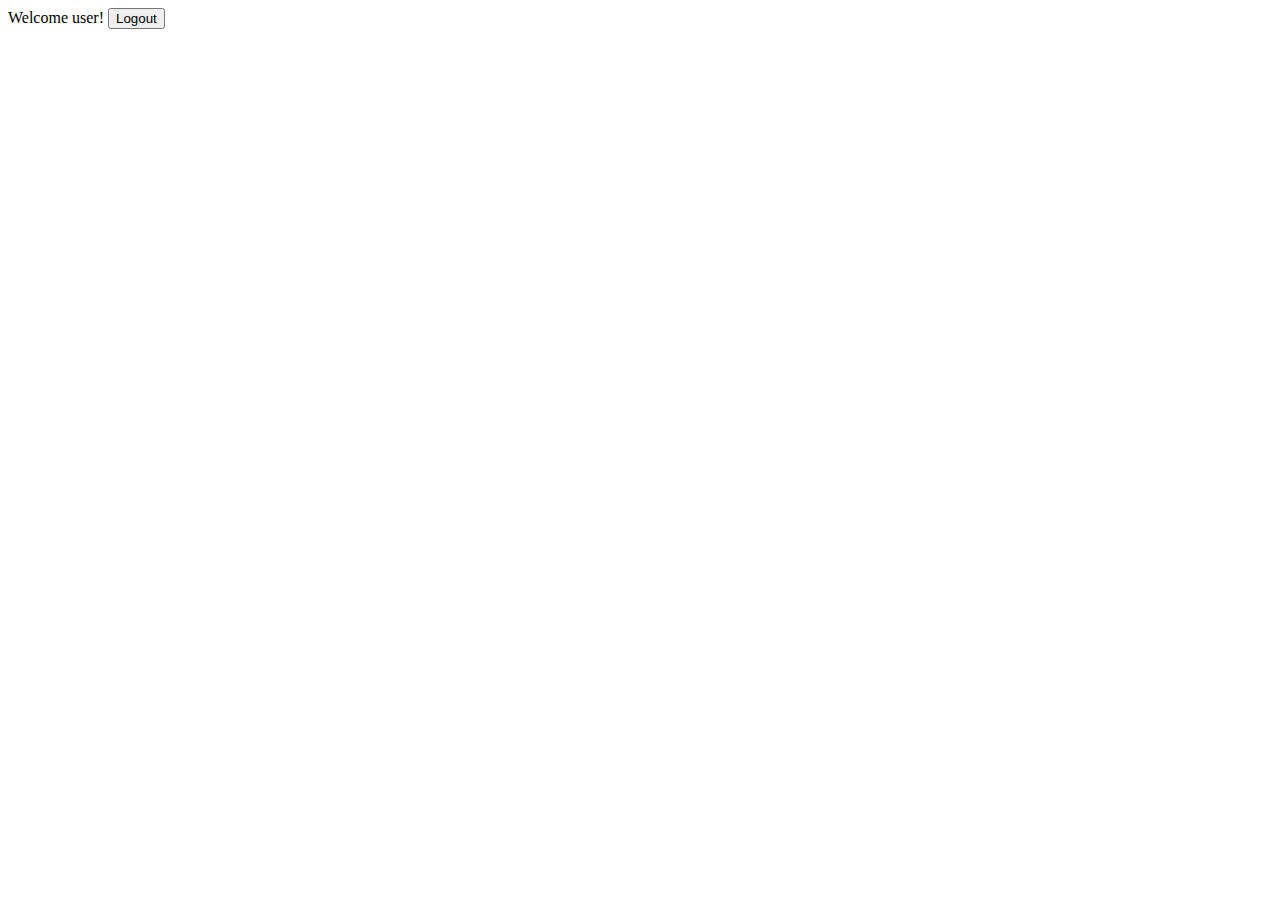
<file: src/main/webapp/html/normalUserHomePage.html>
<!DOCTYPE html>
<html lang="en">
<head>
    <meta charset="UTF-8">
    <title>Home</title>
    <script type="text/javascript" src="../js/normalUserHomePage.js"></script>
    <script src="https://ajax.googleapis.com/ajax/libs/jquery/3.2.1/jquery.min.js"></script>

</head>
<body>
    Welcome user!
    <button id="logout" type="button" class="btn btn-primary btn-lg" onclick="logout()">Logout</button>

</body>
</html>
</file>
